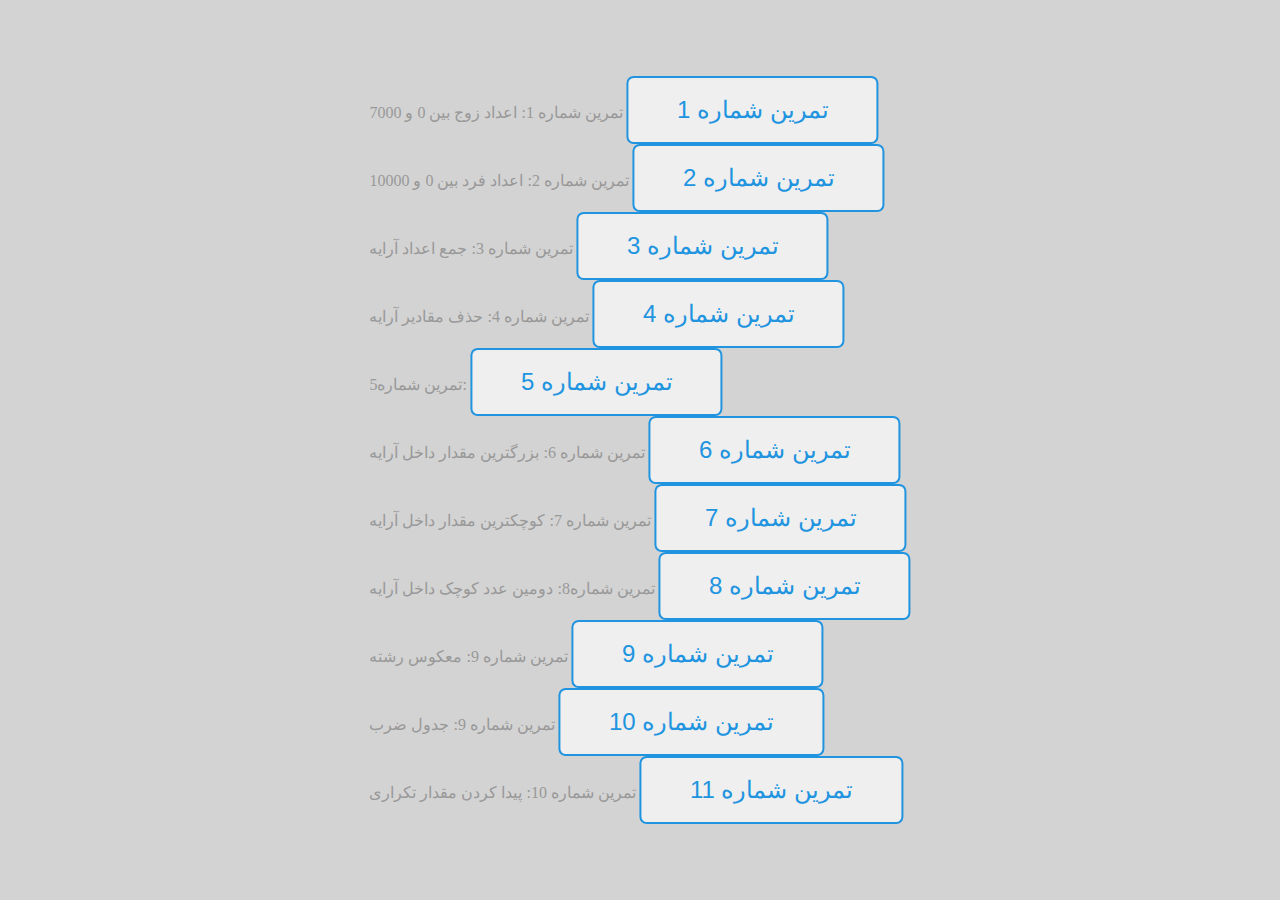
<file: index.html>
<!DOCTYPE html>
<html lang="en">
<head>
    <meta charset="UTF-8">
    <meta http-equiv="X-UA-Compatible" content="IE=edge">
    <meta name="viewport" content="width=device-width, initial-scale=1.0">
    <title>Document</title>
    <script type="text/javascript" src="js.js"></script>
    <link rel="Stylesheet"   type="text/css"    href="style.css">
</head>
<body>
    <div class="wrapper">
    <Div>
    <label class="my-input">تمرین شماره 1: اعداد زوج بین 0 و 7000</label>    
    <button class="button" type="button" onclick="EvenNumber();">تمرین شماره 1</button>
    </div>
    <div>
    <label class="my-input">تمرین شماره 2: اعداد فرد بین 0 و 10000</label>   
    <button class="button" type="button" onclick="OddNumber();">تمرین شماره 2</button>
    </div>
    <div>
    <label class="my-input">تمرین شماره 3: جمع اعداد آرایه</label>   
    <button class="button" type="button" onclick="SumArray();">تمرین شماره 3</button>
</div>
<div>
    <label class="my-input">تمرین شماره 4: حذف مقادیر آرایه</label>   
    <button class="button" type="button" onclick="DeleteArray();">تمرین شماره 4</button>
</div>
<div>
    <label class="my-input">تمرین شماره5: </label>   
    <button class="button" type="button" onclick="Numbers();">تمرین شماره 5</button>
</div>
<div>
    <label class="my-input">تمرین شماره 6: بزرگترین مقدار داخل آرایه </label>   
    <button class="button" type="button" onclick="MaxArryaValue();">تمرین شماره 6</button>
</div>
<div>
    <label class="my-input">تمرین شماره 7: کوچکترین مقدار داخل آرایه </label>   
    <button class="button" type="button" onclick="MinArryaValue();">تمرین شماره 7</button>
</div>
<div>
    <label class="my-input">تمرین شماره8: دومین عدد کوچک داخل آرایه</label>   
    <button class="button" type="button" onclick="SecondMinArryaValue();">تمرین شماره 8</button>
</div>
<div>
    <label class="my-input">تمرین شماره 9: معکوس رشته</label>   
    <button class="button" type="button" onclick="reverseMinArryaValue();">تمرین شماره 9</button>
</div>
<div>
    <label class="my-input">تمرین شماره 9: جدول ضرب </label>   
    <button class="button" type="button" onclick="MultipleTable();">تمرین شماره 10</button>
</div>
<div>
    <label class="my-input">تمرین شماره 10: پیدا کردن مقدار تکراری</label>   
    <button class="button" type="button" onclick="duplicateData();">تمرین شماره 11</button>
      </div>
    </div>
</body>
</html>
</file>
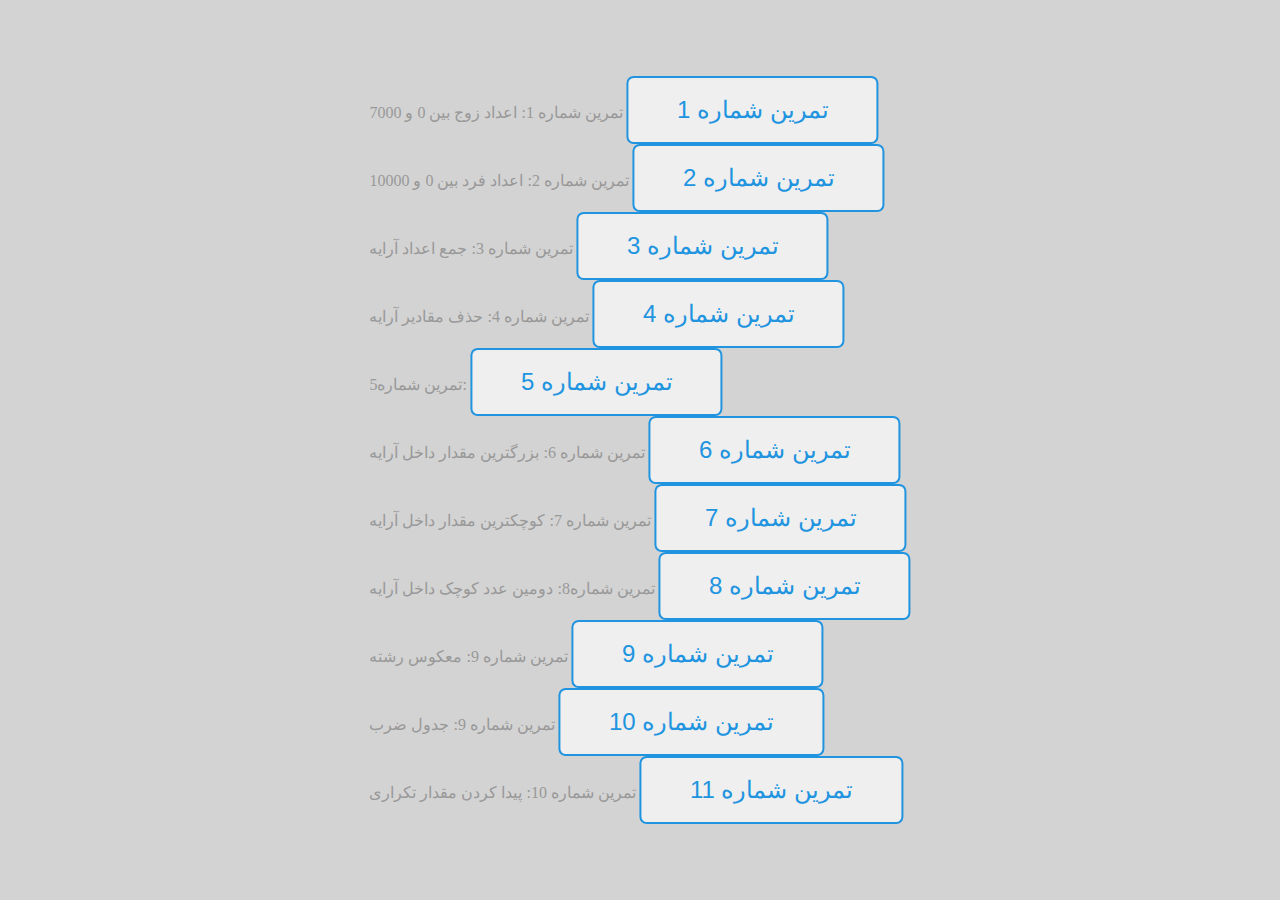
<file: تمرین اول جاوا اسکریپت/index.html>
<!DOCTYPE html>
<html lang="en">
<head>
    <meta charset="UTF-8">
    <meta http-equiv="X-UA-Compatible" content="IE=edge">
    <meta name="viewport" content="width=device-width, initial-scale=1.0">
    <title>Document</title>
    <script type="text/javascript" src="js.js"></script>
    <link rel="Stylesheet"   type="text/css"    href="style.css">
</head>
<body>
    
    <div class="wrapper">
    <Div>
    <label class="my-input">تمرین شماره 1: اعداد زوج بین 0 و 7000</label>    
    <button class="button" type="button" onclick="EvenNumber();">تمرین شماره 1</button>
    </div>
    <div>
    <label class="my-input">تمرین شماره 2: اعداد فرد بین 0 و 10000</label>   
    <button class="button" type="button" onclick="OddNumber();">تمرین شماره 2</button>
    </div>
    <div>
    <label class="my-input">تمرین شماره 3: جمع اعداد آرایه</label>   
    <button class="button" type="button" onclick="SumArray();">تمرین شماره 3</button>
</div>
<div>
    <label class="my-input">تمرین شماره 4: حذف مقادیر آرایه</label>   
    <button class="button" type="button" onclick="DeleteArray();">تمرین شماره 4</button>
</div>
<div>
    <label class="my-input">تمرین شماره5: </label>   
    <button class="button" type="button" onclick="Numbers();">تمرین شماره 5</button>
</div>
<div>
    <label class="my-input">تمرین شماره 6: بزرگترین مقدار داخل آرایه </label>   
    <button class="button" type="button" onclick="MaxArryaValue();">تمرین شماره 6</button>
</div>
<div>
    <label class="my-input">تمرین شماره 7: کوچکترین مقدار داخل آرایه </label>   
    <button class="button" type="button" onclick="MinArryaValue();">تمرین شماره 7</button>
</div>
<div>
    <label class="my-input">تمرین شماره8: دومین عدد کوچک داخل آرایه</label>   
    <button class="button" type="button" onclick="SecondMinArryaValue();">تمرین شماره 8</button>
</div>
<div>
    <label class="my-input">تمرین شماره 9: معکوس رشته</label>   
    <button class="button" type="button" onclick="reverseMinArryaValue();">تمرین شماره 9</button>
</div>
<div>
    <label class="my-input">تمرین شماره 9: جدول ضرب </label>   
    <button class="button" type="button" onclick="MultipleTable();">تمرین شماره 10</button>
</div>
<div>
    <label class="my-input">تمرین شماره 10: پیدا کردن مقدار تکراری</label>   
    <button class="button" type="button" onclick="duplicateData();">تمرین شماره 11</button>
      </div>
    </div>
</body>
</html>
</file>
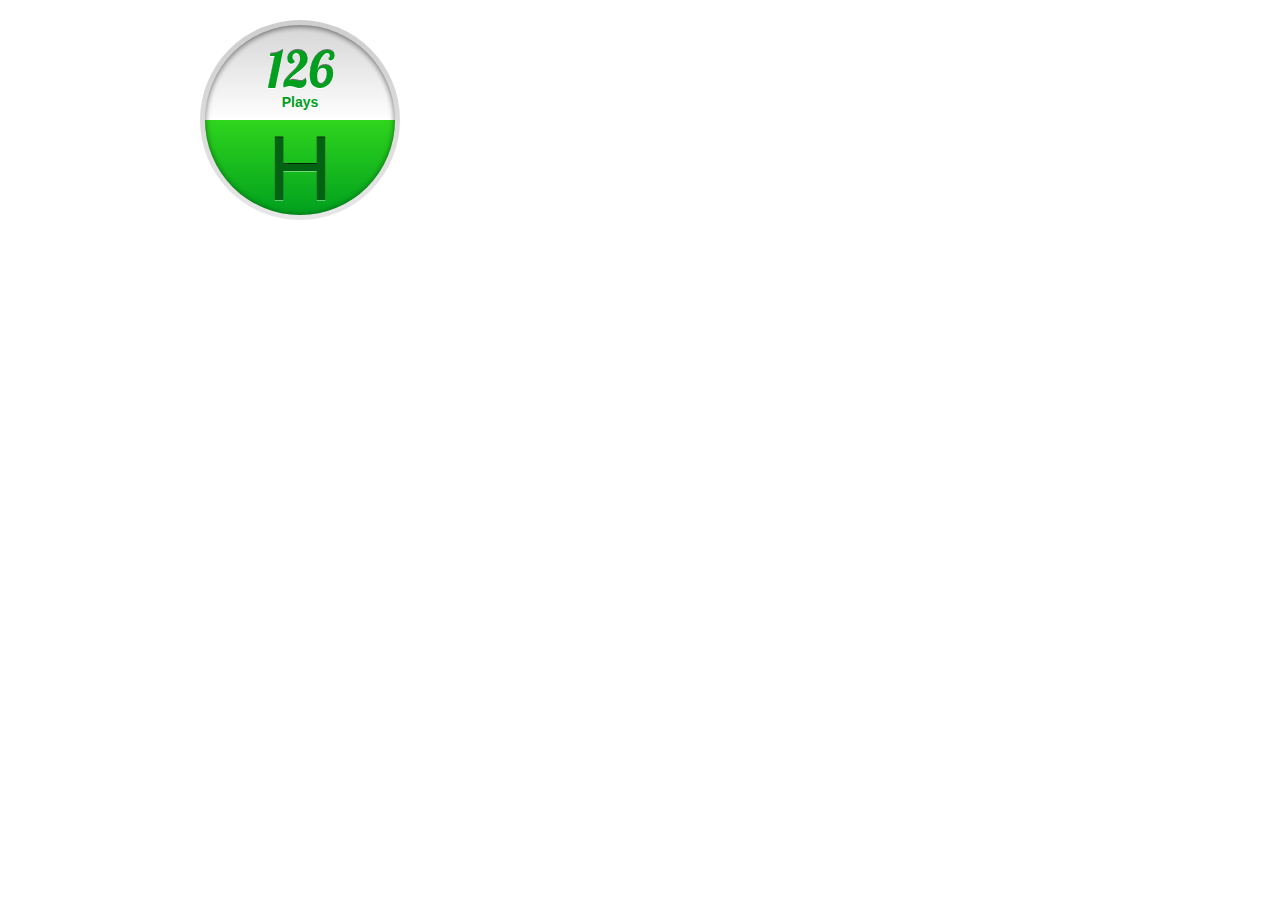
<file: تمرین دوم جاوا اسکریپت/index.html>
<!DOCTYPE html>
<html lang="en">
<head>
    <meta charset="UTF-8">
    <meta http-equiv="X-UA-Compatible" content="IE=edge">
    <meta name="viewport" content="width=device-width, initial-scale=1.0">
    <title>Document</title>
    <link rel="Stylesheet"   type="text/css"    href="style.css">
    <script type="text/javascript" src="js.js"></script>
</head>
<body>
    <div id='wrapper'>
        <div class='cool_btn1 green' onclick="EvenNumber();">
          <h1 class='top'>126 <i>Plays</i></h1>
          <h2>H</h2>
        </div>
       
    </div>  
   
</body>
</html>
</file>
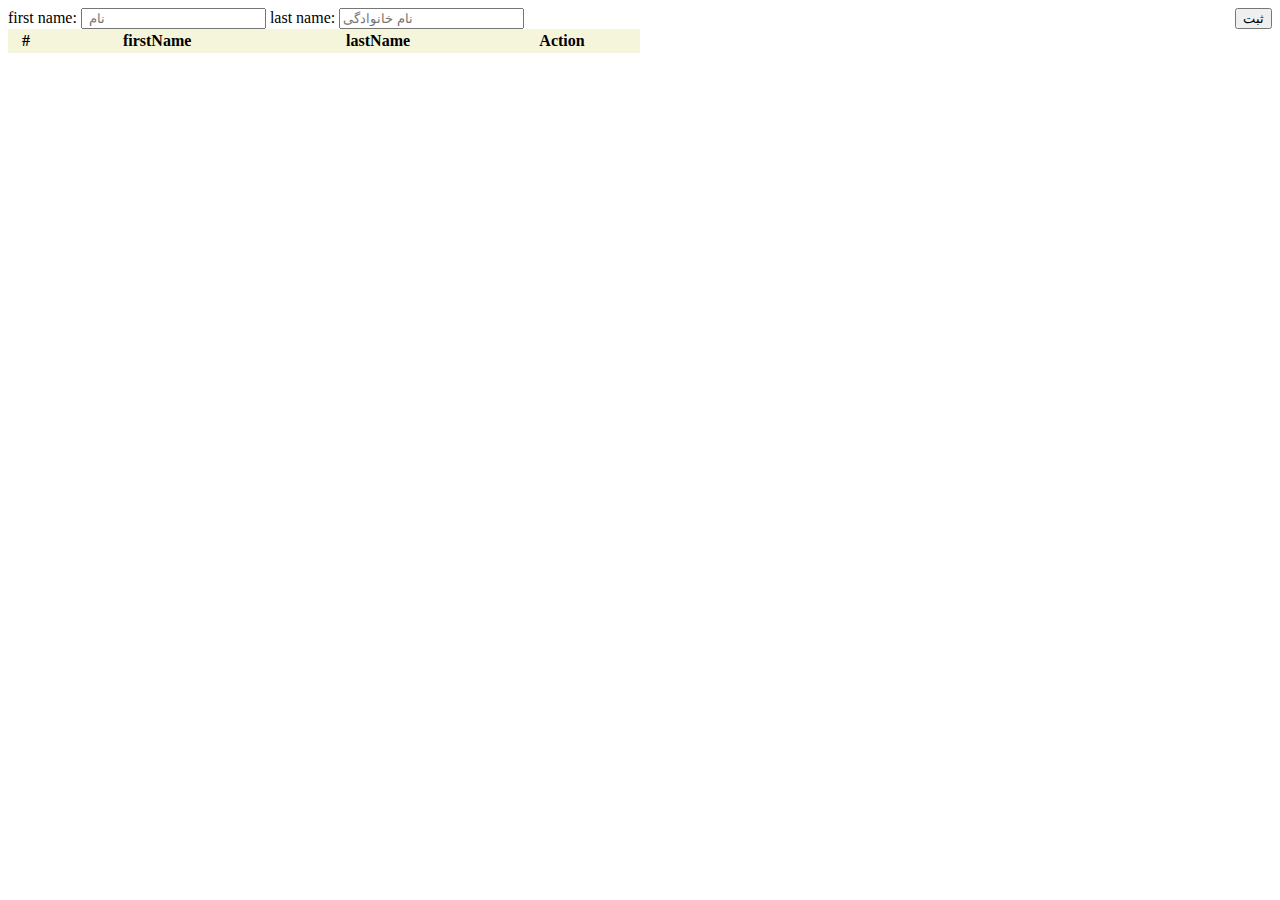
<file: فرم ثبت داینامیک/روش اول/index.html>
<!DOCTYPE html>
<html lang="en">

<head>
    <meta charset="UTF-8">
    <meta http-equiv="X-UA-Compatible" content="IE=edge">
    <meta name="viewport" content="width=device-width, initial-scale=1.0">
    <link rel="stylesheet" href="style.css">
    <script src="js.js"></script>
    
    <style>
        .right{
            float:right;
        }
    </style>
    

</head>

<body>

    <div class="row">
        <div class="coi-6">
            <label>first name:</label>
            <input class="form-control m-2" name="firstName" id="firstName" type="text" placeholder=" نام">
            <label>last name:</label>
            <input class="form-control m-2" name="lastName" id="lastName" type="text" placeholder="نام خانوادگی">
            <input class="btn bg-info right" id="submit" type="submit" value="ثبت" >
        </div>
    </div>

    <div class="row">
        <div class="col-6">
            <table class="table table-stripped" id="table1">
                <tr>
                    <th>#</th>
                    <th>firstName</th>
                    <th>lastName</th>
                    <th>Action</th>
                </tr>
                <tbody id="tbody">

                </tbody>
            </table>
        </div>
    </div>


</body>

</html>
</file>
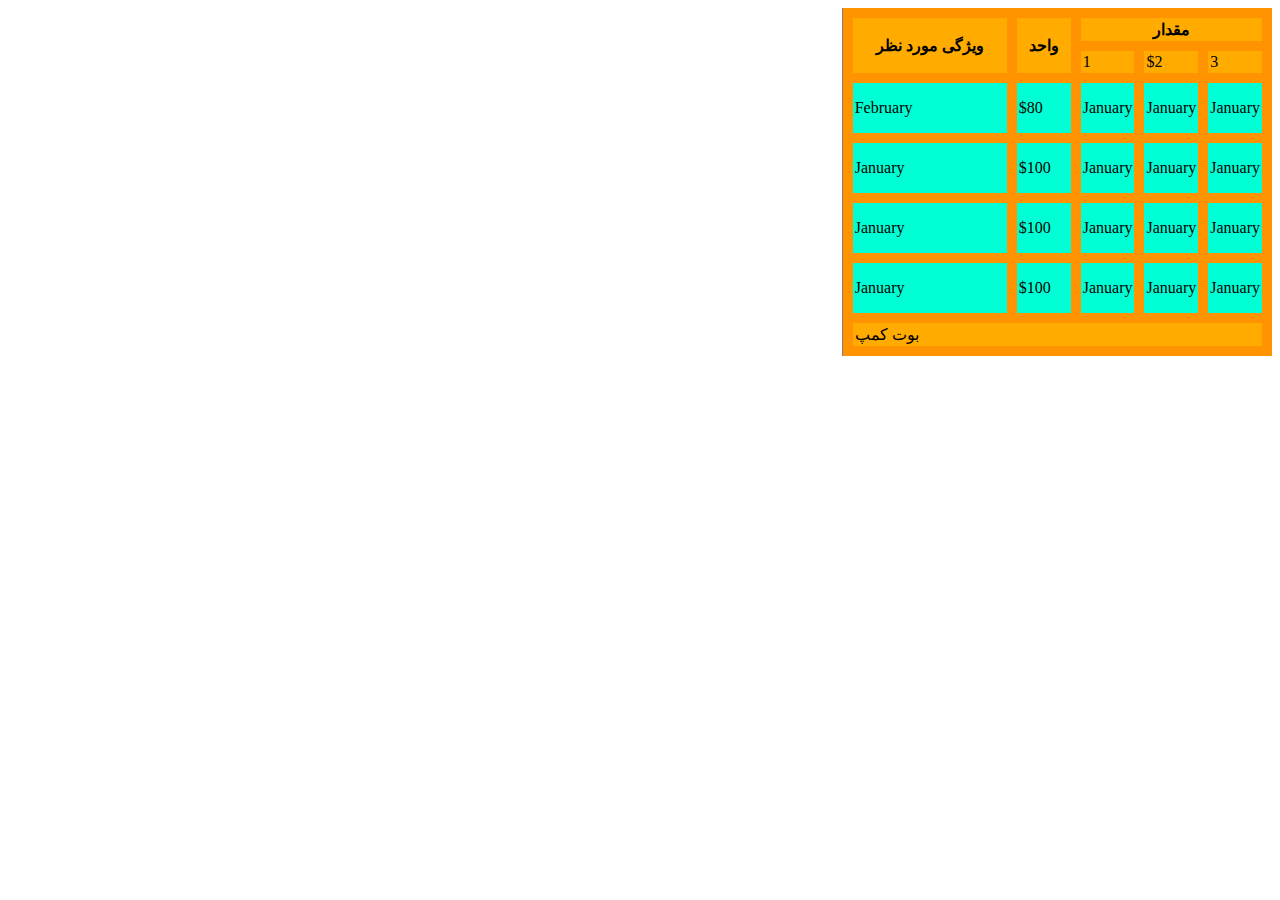
<file: tamrin1.html>
<html>
<head>

</head>
<body>

<table frame="lhs"  align="right" bgcolor="#ff9300" cellpadding="2" cellspacing="10">
<thead bgcolor="#ffab00">
  <tr >
    <th width="150" rowspan="2">ویژگی مورد نظر</th>
    <th width="50" rowspan="2">واحد</th>
    <th width="50" colspan="3">مقدار</th>
    
  </tr>
  <tr>
    <td>1</td>
    <td>$2</td>
    <td>3</td>
  </tr>
</thead>
<tbody bgcolor="#00ffd4">
  <tr height="50">
    <td>February</td>
    <td>$80</td>
    <td>January</td>
    <td>January</td>
    <td>January</td>
  </tr>
  <tr height="50">
    <td>January</td>
    <td>$100</td>
    <td>January</td>
    <td>January</td>
    <td>January</td>
  </tr>
  <tr height="50">
    <td>January</td>
    <td>$100</td>
    <td>January</td>
    <td>January</td>
    <td>January</td>
  </tr>
  <tr height="50">
    <td>January</td>
    <td>$100</td>
    <td>January</td>
    <td>January</td>
    <td>January</td>
  </tr>
  
</tbody>
<tfoot bgcolor="#ffab00">
    <tr>
     <td colspan="5">بوت کمپ</td>
    </tr>
   </tfoot>
</table>

</body>
</html>
</file>
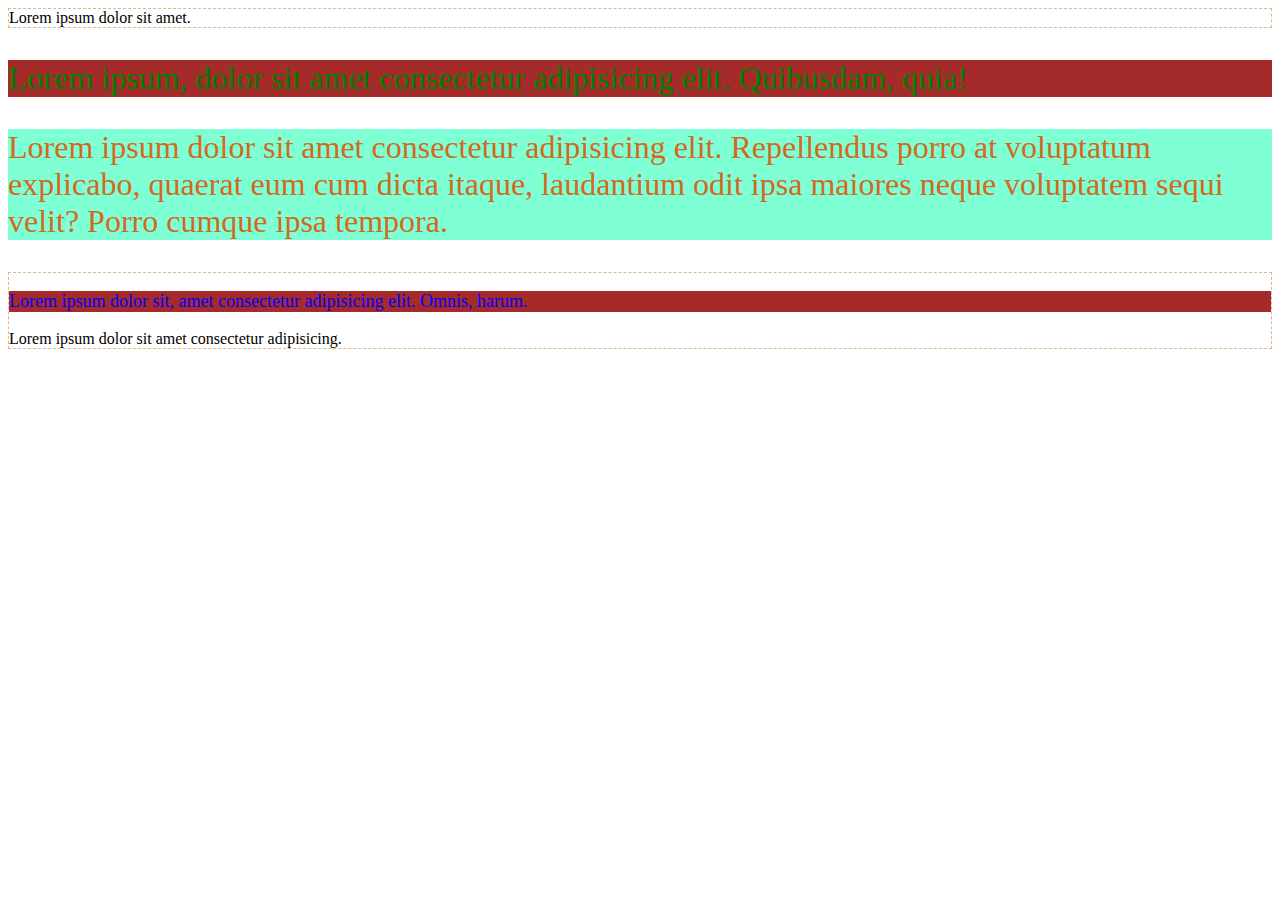
<file: tamrin4.html>
<!DOCTYPE html>
<html lang="en">
<head>
    <meta charset="UTF-8">
    <meta http-equiv="X-UA-Compatible" content="IE=edge">
    <meta name="viewport" content="width=device-width, initial-scale=1.0">
    <title>تمرین  +  و ~</title>
    <style>
        div
        {
           
            border: 1px dashed burlywood;
        }
        p
        {
            background-color: brown;
            font-size: large;
            color: blue;
        }
        /* اولین تگ p که بلافاصله بعد از div قراردارد را تغییر میدهد*/
        /*شامل تگ هایی که داخل div  هستند نخواهد شد */
        div + p{
            color: yellow;
        }
        /* همه تگ های p که بعد از div  هستند را سبز میکند و تغییر میدهد */
        /*شامل تگ هایی که داخل div  هستند نخواهد شد */
        div ~ p{
            color:green;
            font-size: xx-large;
        }
        /* تمام تگ هایی که از نوع کلاس myp هستند و بعد از div  قرار گرفته اند*/
        div ~ .myp{
            color:chocolate;
            background-color: aquamarine;
            
        }
    </style>
</head>
<body>
     <div>
        Lorem ipsum dolor sit amet.
     </div>
    
     <p>
        Lorem ipsum, dolor sit amet consectetur adipisicing elit. Quibusdam, quia!
     </p>
     <p class="myp">
        Lorem ipsum dolor sit amet consectetur adipisicing elit. Repellendus porro at voluptatum explicabo, quaerat eum cum dicta itaque, laudantium odit ipsa maiores neque voluptatem sequi velit? Porro cumque ipsa tempora.
     </p>
     <div>
        <!-- چون تگ p داخل div تعریف شده است استایل را از `  و + نمیگیرد-->
        <p>
            Lorem ipsum dolor sit, amet consectetur adipisicing elit. Omnis, harum.
        </p>
        <!--چون کلاس myp داخل تگ div تعریف شده است ، استایل اعمال نمیشود-->
        <span class="myp">Lorem ipsum dolor sit amet consectetur adipisicing.</span>
     </div>
</body>
</html>
</file>
<file: style.css>
body{
    background: LightGray;
 }
 @-webkit-keyframes sheen {
   0% {
     -webkit-transform: skewY(-45deg) translateX(0);
             transform: skewY(-45deg) translateX(0);
   }
   100% {
     -webkit-transform: skewY(-45deg) translateX(12.5em);
             transform: skewY(-45deg) translateX(12.5em);
   }
 }
 @keyframes sheen {
   0% {
     -webkit-transform: skewY(-45deg) translateX(0);
             transform: skewY(-45deg) translateX(0);
   }
   100% {
     -webkit-transform: skewY(-45deg) translateX(12.5em);
             transform: skewY(-45deg) translateX(12.5em);
   }
 }
 .wrapper {
   display: block;
   position: absolute;
   top: 50%;
   left: 50%;
   -webkit-transform: translate(-50%, -50%);
           transform: translate(-50%, -50%);
 }
 .button {
   padding: 0.75em 2em;
   text-align: center;
   text-decoration: none;
   color: #2194E0;
   border: 2px solid #2194E0;
   font-size: 24px;
   display: inline-block;
   border-radius: 0.3em;
   -webkit-transition: all 0.2s ease-in-out;
   transition: all 0.2s ease-in-out;
   position: relative;
   overflow: hidden;
 }
 .button:before {
   content: "";
   background-color: rgba(255, 255, 255, 0.5);
   height: 100%;
   width: 3em;
   display: block;
   position: absolute;
   top: 0;
   left: -4.5em;
   -webkit-transform: skewX(-45deg) translateX(0);
           transform: skewX(-45deg) translateX(0);
   -webkit-transition: none;
   transition: none;
 }
 .button:hover {
   background-color: #2194E0;
   color: #fff;
   border-bottom: 4px solid #1977b5;
 }
 .button:hover:before {
   -webkit-transform: skewX(-45deg) translateX(13.5em);
           transform: skewX(-45deg) translateX(13.5em);
   -webkit-transition: all 0.5s ease-in-out;
   transition: all 0.5s ease-in-out;
 }
 .my-input {
  color: #999;
}
.my-input:hover {
  color: #00C;
}
</file>
<file: تمرین اول جاوا اسکریپت/style.css>
body{
    background: LightGray;
 }
 @-webkit-keyframes sheen {
   0% {
     -webkit-transform: skewY(-45deg) translateX(0);
             transform: skewY(-45deg) translateX(0);
   }
   100% {
     -webkit-transform: skewY(-45deg) translateX(12.5em);
             transform: skewY(-45deg) translateX(12.5em);
   }
 }
 @keyframes sheen {
   0% {
     -webkit-transform: skewY(-45deg) translateX(0);
             transform: skewY(-45deg) translateX(0);
   }
   100% {
     -webkit-transform: skewY(-45deg) translateX(12.5em);
             transform: skewY(-45deg) translateX(12.5em);
   }
 }
 .wrapper {
   display: block;
   position: absolute;
   top: 50%;
   left: 50%;
   -webkit-transform: translate(-50%, -50%);
           transform: translate(-50%, -50%);
 }
 .button {
   padding: 0.75em 2em;
   text-align: center;
   text-decoration: none;
   color: #2194E0;
   border: 2px solid #2194E0;
   font-size: 24px;
   display: inline-block;
   border-radius: 0.3em;
   -webkit-transition: all 0.2s ease-in-out;
   transition: all 0.2s ease-in-out;
   position: relative;
   overflow: hidden;
 }
 .button:before {
   content: "";
   background-color: rgba(255, 255, 255, 0.5);
   height: 100%;
   width: 3em;
   display: block;
   position: absolute;
   top: 0;
   left: -4.5em;
   -webkit-transform: skewX(-45deg) translateX(0);
           transform: skewX(-45deg) translateX(0);
   -webkit-transition: none;
   transition: none;
 }
 .button:hover {
   background-color: #2194E0;
   color: #fff;
   border-bottom: 4px solid #1977b5;
 }
 .button:hover:before {
   -webkit-transform: skewX(-45deg) translateX(13.5em);
           transform: skewX(-45deg) translateX(13.5em);
   -webkit-transition: all 0.5s ease-in-out;
   transition: all 0.5s ease-in-out;
 }
 .my-input {
  color: #999;
}
.my-input:hover {
  color: #00C;
}
</file>
<file: تمرین دوم جاوا اسکریپت/style.css>
@import url('https://fonts.googleapis.com/css?family=Lobster');
@font-face {
  font-family: 'ModernPictogramsNormal';
  src: url("http://s202540075.onlinehome.us/codepen/fonts/modernpics-webfont.eot");
  src: url("http://s202540075.onlinehome.us/codepen/fonts/modernpics-webfont.eot?#iefix") format("embedded-opentype"), url("http://s202540075.onlinehome.us/codepen/fonts/modernpics-webfont.woff") format("woff"), url("http://s202540075.onlinehome.us/codepen/fonts/modernpics-webfont.ttf") format("truetype"), url("http://s202540075.onlinehome.us/codepen/fonts/modernpics-webfont.svg#ModernPictogramsNormal") format("svg");
  font-weight: normal;
  font-style: normal;
}

body {
 
  font-family: helvetica, arial, sans-serif;
}


#wrapper {
  width: 900px;
  margin: 10px auto 0 auto;
}


.cool_btn1 {
  width: 190px;
  height: 190px;
  margin: 15px 15px 15px 15px;
  position: relative;
  -webkit-border-radius: 200px;
  -moz-border-radius: 200px;
  -ms-border-radius: 200px;
  -o-border-radius: 200px;
  border-radius: 200px;
  background-image: -webkit-gradient(linear, 50% 0%, 50% 100%, color-stop(0%, #fafafa), color-stop(50%, #e3e3e3), color-stop(50%, #888888), color-stop(100%, #666666));
  background-image: -webkit-linear-gradient(#fafafa, #e3e3e3 50%, #888888 50%, #666666);
  background-image: -moz-linear-gradient(#fafafa, #e3e3e3 50%, #888888 50%, #666666);
  background-image: -o-linear-gradient(#fafafa, #e3e3e3 50%, #888888 50%, #666666);
  background-image: linear-gradient(#fafafa, #e3e3e3 50%, #888888 50%, #666666);
  -webkit-box-shadow: inset 0 0 6px rgba(0, 0, 0, 0.3), inset 0px 2px 5px rgba(0, 0, 0, 0.3);
  -moz-box-shadow: inset 0 0 6px rgba(0, 0, 0, 0.3), inset 0px 2px 5px rgba(0, 0, 0, 0.3);
  box-shadow: inset 0 0 6px rgba(0, 0, 0, 0.3), inset 0px 2px 5px rgba(0, 0, 0, 0.3);
  display: inline-block;
}

.cool_btn1 h1 {
  text-align: center;
  font-size: 50px;
  margin: 20px 0 0 0;
  color: #333;
  text-shadow: 0 1px 0 white, 0 -1px 0 rgba(0, 0, 0, 0.5);
  font-family: 'Lobster', cursive;
  font-weight: normal;
  line-height: 1;
}

.cool_btn1 h1 i {
  display: block;
  font-style: normal;
  font-size: 14px;
  font-weight: bold;
  font-family: helvetica, arial, sans-serif;
  text-shadow: none;
}

.cool_btn1 h2 {
  font-family: 'ModernPictogramsNormal', Arial, sans-serif;
  font-weight: normal;
  text-align: center;
  font-size: 90px;
  line-height: 1;
  margin: 15px 0 0 0;
  text-shadow: 0 1px 0 rgba(255, 255, 255, 0.4), 0 -1px 0px rgba(0, 0, 0, 0.8);
  color: #fafafa;
}


.cool_btn1:after {
  content: "";
  width: 200px;
  height: 200px;
  display: block;
  position: absolute;
  left: -5px;
  top: -5px;
  z-index: -1;
  -webkit-border-radius: 200px;
  -moz-border-radius: 200px;
  -ms-border-radius: 200px;
  -o-border-radius: 200px;
  border-radius: 200px;
  background-image: -webkit-gradient(linear, 50% 0%, 50% 100%, color-stop(0%, #cecece), color-stop(100%, #e7e7e7));
  background-image: -webkit-linear-gradient(#cecece, #e7e7e7);
  background-image: -moz-linear-gradient(#cecece, #e7e7e7);
  background-image: -o-linear-gradient(#cecece, #e7e7e7);
  background-image: linear-gradient(#cecece, #e7e7e7);
   -webkit-box-shadow: 0 1px 0px rgba(255, 255, 255, 0.9);
  -moz-box-shadow: 0 1px 0px rgba(255, 255, 255, 0.9);
  box-shadow: 0 1px 0px rgba(255, 255, 255, 0.9);
}

/* -------------------
Transitions
-------------------- */

 .cool_btn1.green {
  -webkit-transition-property: all;
  -moz-transition-property: all;
  -o-transition-property: all;
  transition-property: all;
  -webkit-transition-duration: 0.4s;
  -moz-transition-duration: 0.4s;
  -o-transition-duration: 0.4s;
  transition-duration: 0.4s;
  cursor: pointer;
}


.cool_btn1.green {
  background-image: -webkit-gradient(linear, 50% 0%, 50% 100%, color-stop(0%, #d5d5d5), color-stop(50%, #ffffff), color-stop(50%, #2fd51d), color-stop(100%, #00a01e));
  background-image: -webkit-linear-gradient(#d5d5d5, #ffffff 50%, #2fd51d 50%, #00a01e);
  background-image: -moz-linear-gradient(#d5d5d5, #ffffff 50%, #2fd51d 50%, #00a01e);
  background-image: -o-linear-gradient(#d5d5d5, #ffffff 50%, #2fd51d 50%, #00a01e);
  background-image: linear-gradient(#d5d5d5, #ffffff 50%, #2fd51d 50%, #00a01e);
}

.cool_btn1.green h1 {
  color: #00a01e;
}

.cool_btn1.green h2 {
  color: #006312;
}

.cool_btn1.green:hover {
  -webkit-box-shadow: inset 0 0 6px rgba(0, 0, 0, 0.3), inset 0px 2px 5px rgba(0, 0, 0, 0.3), 0 0 28px 6px rgba(47, 217, 29, 0.8);
  -moz-box-shadow: inset 0 0 6px rgba(0, 0, 0, 0.3), inset 0px 2px 5px rgba(0, 0, 0, 0.3), 0 0 28px 6px rgba(47, 217, 29, 0.8);
  box-shadow: inset 0 0 6px rgba(0, 0, 0, 0.3), inset 0px 2px 5px rgba(0, 0, 0, 0.3), 0 0 28px 6px rgba(47, 217, 29, 0.8);
}
</file>
<file: فرم ثبت داینامیک/روش اول/style.css>
.table{
    width:50%;
    background-color:beige;
    
}
</file>
